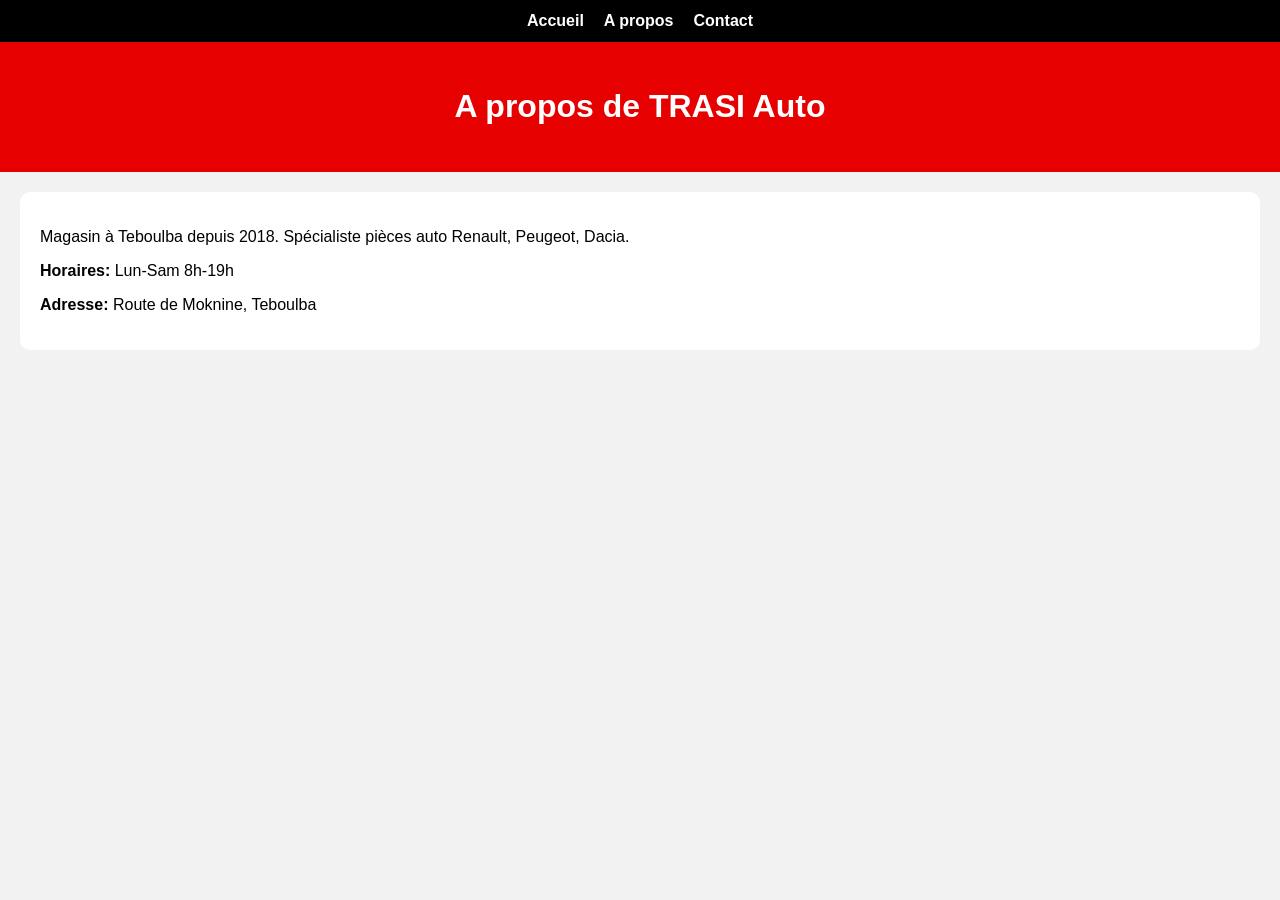
<file: about.html>
<!DOCTYPE html><html lang="fr"><head><meta charset="UTF-8"><link rel="stylesheet" href="style.css"></head>
<body><nav><a href="index.html">Accueil</a><a href="about.html">A propos</a><a href="contact.html">Contact</a></nav>
<header><h1>A propos de TRASI Auto</h1></header>
<div style="padding:20px;background:#fff;margin:20px;border-radius:10px">
<p>Magasin à Teboulba depuis 2018. Spécialiste pièces auto Renault, Peugeot, Dacia.</p>
<p><b>Horaires:</b> Lun-Sam 8h-19h</p>
<p><b>Adresse:</b> Route de Moknine, Teboulba</p>
</div></body></html>
</file>
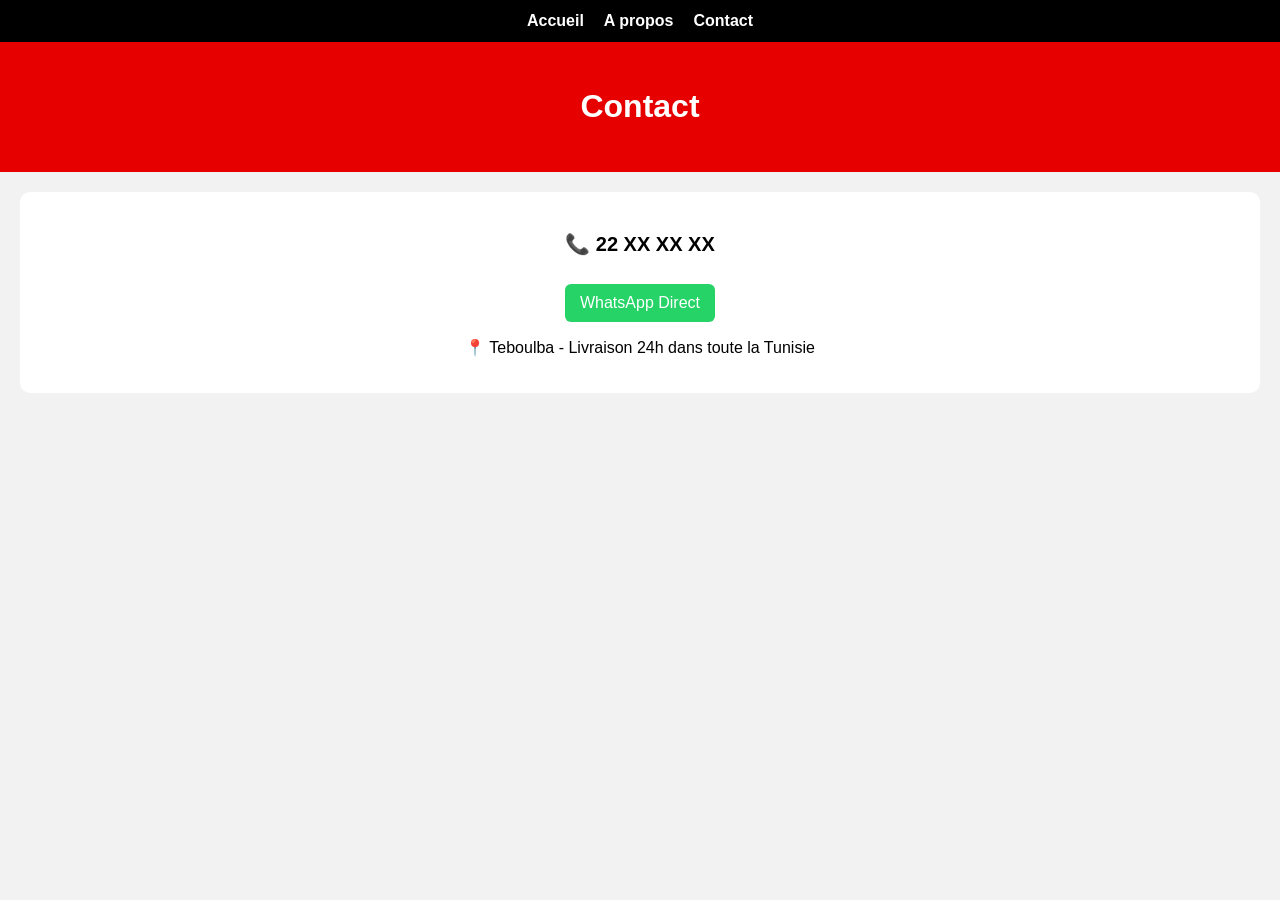
<file: contact.html>
<!DOCTYPE html><html lang="fr"><head><meta charset="UTF-8"><link rel="stylesheet" href="style.css"></head>
<body><nav><a href="index.html">Accueil</a><a href="about.html">A propos</a><a href="contact.html">Contact</a></nav>
<header><h1>Contact</h1></header>
<div style="padding:20px;background:#fff;margin:20px;border-radius:10px;text-align:center">
<p style="font-size:20px">📞 <b>22 XX XX XX</b></p>
<p><a class="btn" href="https://wa.me/21622XXXXXX" target="_blank">WhatsApp Direct</a></p>
<p>📍 Teboulba - Livraison 24h dans toute la Tunisie</p>
</div></body></html>
</file>
<file: style.css>
body{font-family:Arial;margin:0;background:#f2f2f2}
nav{background:#000;padding:12px;text-align:center}
nav a{color:#fff;margin:0 10px;text-decoration:none;font-weight:bold}
header{background:#e60000;color:#fff;text-align:center;padding:25px}
.grid{display:grid;grid-template-columns:repeat(auto-fit,minmax(220px,1fr));gap:15px;padding:20px}
.card{background:#fff;border-radius:12px;padding:15px;text-align:center;box-shadow:0 2px 8px rgba(0,0,0,0.2)}
.card img{width:100%;height:170px;object-fit:contain;background:#fff}
.prix{color:red;font-size:20px;font-weight:bold}
.btn{background:#25D366;color:#fff;padding:10px 15px;border:none;border-radius:6px;display:inline-block;text-decoration:none;margin-top:8px;cursor:pointer}
.temoignages{background:#fff;margin:20px;padding:20px;border-radius:10px}
</file>
